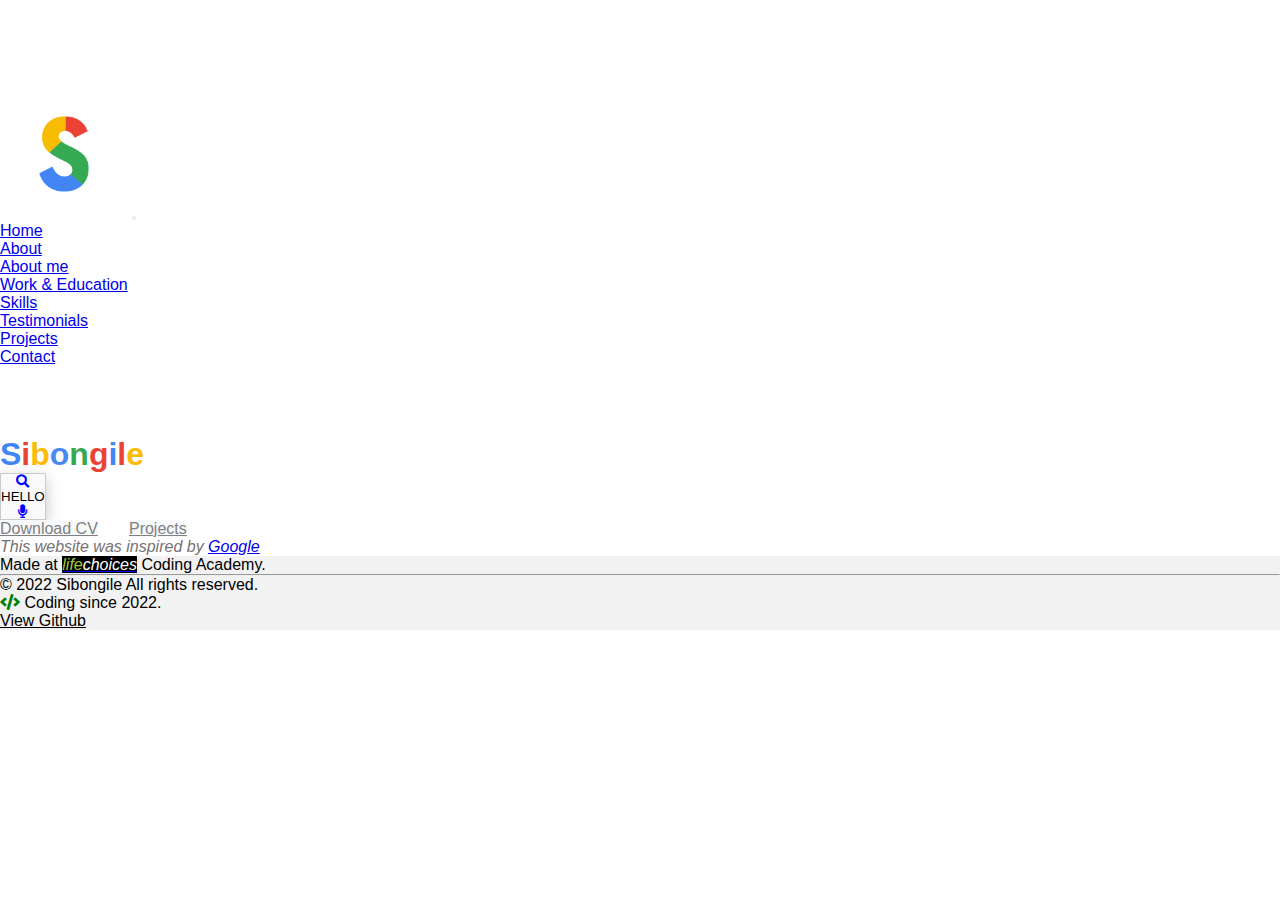
<file: index.html>
<!-- Google Search Engine inspired portfolio -->

<!DOCTYPE html>
<html lang="en">

<head>
  <meta charset="UTF-8" />
  <meta http-equiv="X-UA-Compatible" content="IE=edge" />
  <meta name="viewport" content="width=device-width, initial-scale=1.0" />
  <title>Google portfolio themed project | Home</title>

  <!-- Favicon -->
  <link rel="shortcut icon" href="./images/S_google-favicon.png" type="image/x-icon">

  <!-- Bootstrap -->

  <link href="https://cdn.jsdelivr.net/npm/bootstrap@5.1.3/dist/css/bootstrap.min.css" rel="stylesheet"
    integrity="sha384-1BmE4kWBq78iYhFldvKuhfTAU6auU8tT94WrHftjDbrCEXSU1oBoqyl2QvZ6jIW3" crossorigin="anonymous" />
  <!-- AOS -->

  <link href="https://unpkg.com/aos@2.3.1/dist/aos.css" rel="stylesheet" />

  <!-- Font Awesome -->

  <link rel="stylesheet" href="https://cdnjs.cloudflare.com/ajax/libs/font-awesome/5.15.4/css/all.min.css"
    integrity="sha512-1ycn6IcaQQ40/MKBW2W4Rhis/DbILU74C1vSrLJxCq57o941Ym01SwNsOMqvEBFlcgUa6xLiPY/NS5R+E6ztJQ=="
    crossorigin="anonymous" referrerpolicy="no-referrer" />

  <!-- CSS Style Sheet -->

  <link rel="stylesheet" href="./styles/style.css" />
</head>

<body>
  <!--data-theme="dark"-->
  <!-- Nav -->
  <nav class="navbar navbar-expand-lg navbar-light bg-transparent fixed-top">
    <div class="container-fluid">
      <a class="navbar-brand" href="#"><img src="./images/S_google.webp" alt="logo-S-google"
          class="img-fluid custom-logo"></a>
      <button class="navbar-toggler ms-auto" type="button" data-bs-toggle="collapse" data-bs-target="#navbarCollapse"
        aria-controls="navbarNav" aria-expanded="false" aria-label="Toggle navigation">
        <span class="navbar-toggler-icon"></span>
      </button>
      <div class="collapse navbar-collapse" id="navbarCollapse">
        <ul class="navbar-nav">
          <li class="nav-item">
            <a class="nav-link" aria-current="page" href="/index.html">Home</a>
          </li>
          <div class="nav-item dropdown">
            <a class="dropdown-toggle nav-link" href="/about.html" id="dropdownMenuLink" data-bs-toggle="dropdown"
              aria-expanded="false">
              About
            </a>

            <ul class="dropdown-menu list-unstyled" aria-labelledby="dropdownMenuLink">
              <li><a class="dropdown-item" href="/about.html#about-me">About me</a></li>
              <li><a class="dropdown-item" href="/about.html#work">Work & Education</a></li>
              <li><a class="dropdown-item" href="/about.html#skills">Skills</a></li>

              <li><a class="dropdown-item" href="/about.html#testimonials">Testimonials</a></li>
            </ul>
          </div>
          <li class="nav-item">
            <a class="nav-link" href="/projects.html">Projects</a>
          </li>
          <li class="nav-item">
            <a class="nav-link active" href="/contact.html">Contact</a>
          </li>
        </ul>
      </div>
    </div>
  </nav>

  <!-- <span class="stamp is-nope">Replica</span> -->

  <!-- Dark mode -->

  <!-- <div class="form-check form-switch">
        <input type="checkbox" class="form-check-input" id="darkSwitch" />
        <label class="custom-control-label" for="darkSwitch">Dark Mode</label>
      </div> -->

  <!-- Home -->
  <section class="text-dark vh-100 " id="home" style="padding-top: 70px;">
    <div class="container d-flex justify-content-center align-items-center flex-column h-50">

      <!-- Sibongile Google Style -->

      <h1 class="my-4" style=" font-weight:700">
        <span>S</span><span>i</span><span>b</span><span>o</span><span>n</span><span>g</span><span>i</span><span>l</span><span>e</span>
      </h1>

      <!-- Sibongile search-bar -->

      <button type="button"
        class="btn btn-outline-secondary rounded-pill btn-lg d-flex flex-row w-75 justify-content-between search-bar"
        disabled>
        <i class="fas fa-search my-1"></i>
        <p class="web-text typed text-center">...</p>
        <i class="fas fa-microphone my-1"></i>
      </button>

      <!-- Sibongile google buttons -->
      <div class="google-btns my-4">
        <a href="./assets/front-end-developer-1528263273.pdf" class="btn btn-outline-secondary" role="button"
          alt="A placeholder resume" style="background-color: rgb(248,249,250); color: gray; border: none;">Download
          CV</a>
        &nbsp;&nbsp;&nbsp;&nbsp;&nbsp;
        <a href="/projects.html" class="btn btn-outline-secondary" role="button"
          style="background-color: rgb(248,249,250); color: gray; border: none;">Projects</a>
      </div>
      <div>
        <p style="color: rgb(118, 114, 114);"><em>This website was inspired by <a
              href="https://www.google.com/">Google</a></em></p>
      </div>


    </div>
  </section>


  <!-- Footer -->
  <footer>
    <section class="footer fixed-bottom border-top" id="footer" style="background-color: rgb(242,242,242);">
      <div class="container py-3">
        <div class="row">
          <div class="col-md-12">
            <p>Made at
              <em><mark style="background-color: black;"><a href="https://www.lifechoices.co.za"><span
                      style="color: rgb(169, 202, 54);" class="text-decoration-none">life</span><span
                      style="color: white;">choices</span></a></mark></em> Coding Academy.
            </p>
          </div>
          <hr>
        </div>
        <div class="row d-flex justify-content-evenly vw-100">
          <div class="col-md-4">&copy; 2022 Sibongile All rights reserved.</div>
          <div class="col-md-4"><i class="fas fa-code" style="color:green;"></i> Coding since 2022.</div>
          <div class="col-md-4"><a href="https://github.com/elignobis" style="color: black;">View Github</a></div>
        </div>
      </div>
    </section>
  </footer>


  <!-- END -->

  <!-- JS for Bootstrap -->

  <script src="https://cdn.jsdelivr.net/npm/bootstrap@5.1.3/dist/js/bootstrap.bundle.min.js"
    integrity="sha384-ka7Sk0Gln4gmtz2MlQnikT1wXgYsOg+OMhuP+IlRH9sENBO0LRn5q+8nbTov4+1p"
    crossorigin="anonymous"></script>

  <!-- JS for Darkmode -->

  <script src="./js/dark-mode-switch.min.js"></script>

  <!-- JS for AOS -->

  <script src="https://unpkg.com/aos@2.3.1/dist/aos.js"></script>

  <!-- Initialize AOS -->

  <script>
    AOS.init();
  </script>

  <!-- Typing JS -->

  <script src="./js/typed.js"></script>
  <script>
    var typed = new Typed('.typed', {
      strings: ['placeholder text', 'Hello!', 'I\'m Sibongile...', 'a front-end developer in training', 'and...', 'an aspiring Full-stack Developer.'],
      typeSpeed: 70,
      backSpeed: 20,
      backDelay: 5,
      shuffle: false,
      // loop: true,
      showCursor: false,
    });
  </script>
</body>

</html>

</body>

</html>
</file>
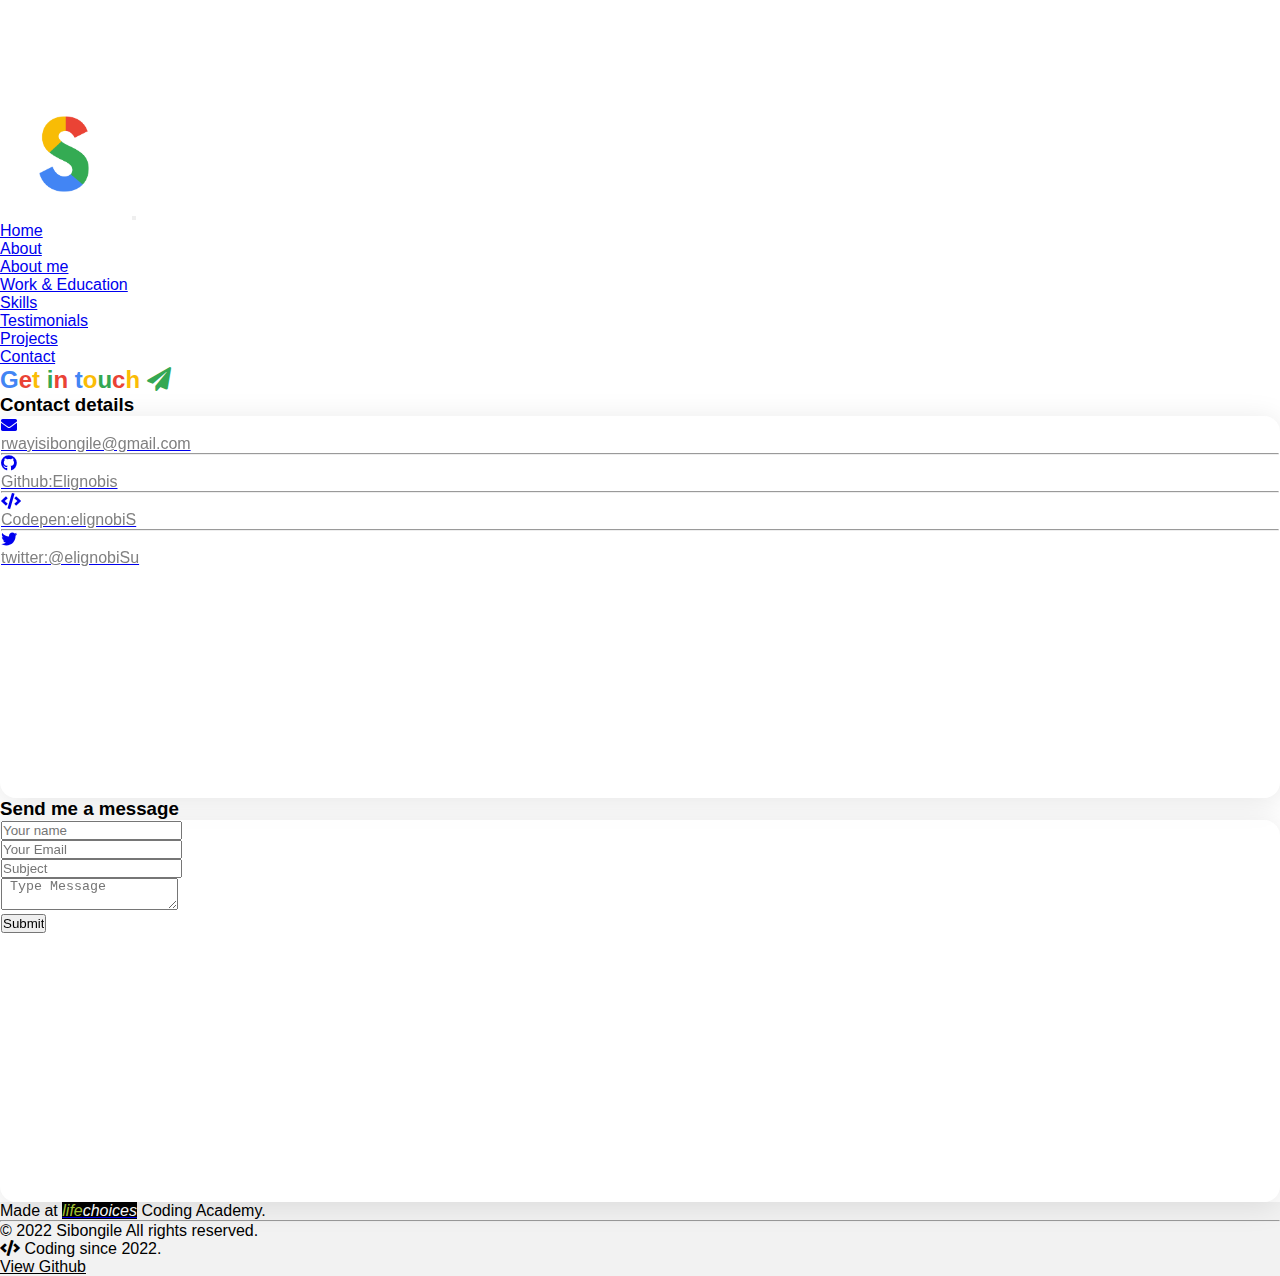
<file: contact.html>
<!DOCTYPE html>
<html lang="en">
<head>
    <meta charset="UTF-8">
    <meta http-equiv="X-UA-Compatible" content="IE=edge">
    <meta name="viewport" content="width=device-width, initial-scale=1.0">
    <title>Projects</title>

     <!-- Bootstrap -->

    <link
    href="https://cdn.jsdelivr.net/npm/bootstrap@5.1.3/dist/css/bootstrap.min.css"
    rel="stylesheet"
    integrity="sha384-1BmE4kWBq78iYhFldvKuhfTAU6auU8tT94WrHftjDbrCEXSU1oBoqyl2QvZ6jIW3"
    crossorigin="anonymous"/>

   <!-- AOS -->

   <link href="https://unpkg.com/aos@2.3.1/dist/aos.css" rel="stylesheet" />

   <!-- Font Awesome -->

   <link rel="stylesheet" href="https://cdnjs.cloudflare.com/ajax/libs/font-awesome/5.15.4/css/all.min.css" integrity="sha512-1ycn6IcaQQ40/MKBW2W4Rhis/DbILU74C1vSrLJxCq57o941Ym01SwNsOMqvEBFlcgUa6xLiPY/NS5R+E6ztJQ==" crossorigin="anonymous" referrerpolicy="no-referrer" />

   <!-- CSS flier plane Style sheet -->

   <link rel="stylesheet" href="./styles/flier.css">

   <!-- CSS style sheet -->

   <link rel="stylesheet" href="./styles/style.css" />
 </head>
</head>
<body>
    <!-- Nav -->
    <nav class="navbar navbar-expand-lg navbar-light bg-light fixed-top" style="background-color: white !important; ">
      <div class="container-fluid flex-nowrap">
        <a class="navbar-brand" href="#"><img src="./images/S_google.webp" alt="logo-S-google" class="img-fluid custom-logo"></a>
        <button class="navbar-toggler ms-auto" type="button" data-bs-toggle="collapse" data-bs-target="#navbarCollapse" aria-controls="navbarNav" aria-expanded="false" aria-label="Toggle navigation">
          <span class="navbar-toggler-icon"></span>
        </button>
        <div class="collapse navbar-collapse" id="navbarCollapse">
          <ul class="navbar-nav">
            <li class="nav-item">
              <a class="nav-link active" aria-current="page" href="/index.html">Home</a>
            </li>
            <div class="nav-item dropdown">
              <a class="dropdown-toggle nav-link" href="/about.html" id="dropdownMenuLink" data-bs-toggle="dropdown" aria-expanded="false">
                About
              </a>
            
              <ul class="dropdown-menu list-unstyled" aria-labelledby="dropdownMenuLink">
                <li><a class="dropdown-item" href="/about.html#about-me">About me</a></li>
                <li><a class="dropdown-item" href="/about.html#work">Work & Education</a></li>
                <li><a class="dropdown-item" href="/about.html#skills">Skills</a></li>
                
                <li><a class="dropdown-item" href="/about.html#testimonials">Testimonials</a></li>
              </ul>
            </div>
            <li class="nav-item">
                <a class="nav-link" href="/projects.html">Projects</a>
              </li>
            <li class="nav-item">
              <a class="nav-link" href="/contact.html">Contact</a>
            </li>
          </ul>
        </div>
      </div>
    </nav>

      <!-- Flying paper plane animation -->

      <div class="flying-paper-plane">
        <i class="fas fa-paper-plane"></i>
      </div>

      <!-- Contact -->

        <section class="text-dark vh-75" id="contact">
            <div class="container my-5">
  
              <!-- About Google Style -->
  
              <h2 class="text-center my-5">
                  <span>G</span><span>e</span><span>t</span><span>&nbsp;</span><span>i</span><span>n</span><span>&nbsp;</span><span style="color: #4285F4;">t</span><span>o</span><span style="color: rgb(52,168,83);">u</span><span>c</span><span>h</span><span>&nbsp;</span><span><i class="fas fa-paper-plane"></i></span>
              </h2>
              <div class="row gx-5 mx-4 my-5">
                  <div class="col-md-5 my-2 offset-1">
                    <div class="row">
                        <h3 class="text-center">Contact details</h3>
                        <div class="container d-flex flex-column justify-content-center text-center contact-con">
                            <ul class="list-unstyled text-decoration-none">
                                <li>
                                    <a href="https://rwayisibongile@gmail.com" target="_blank" class="text-decoration-none">
                                    <i class="fas fa-envelope"></i>
                                    <p style="color: gray;" style="color: rgb(234,67,53)!important;">rwayisibongile@gmail.com</p>
                                    </a>
                                </li><hr>
                                <li>
                                    <a href="https://github.com/elignobis" target="_blank" class="text-decoration-none">
                                    <i class="fab fa-github"></i>    
                                    <p style="color: gray;">Github:Elignobis</p>
                                     </a>
                                </li><hr>
                                <li>
                                    <a href="https://codepen.io/elignobis" target="_blank" class="text-decoration-none">
                                      <i class="fas fa-code"></i>
                                    <p style="color: gray;">Codepen:elignobiS</p>
                                    </a>
                                </li><hr>
                                <li>
                                    <a href="https://twitter.com/elignobisu" target="_blank" class="text-decoration-none">
                                        <i class="fab fa-twitter"></i>
                                        <p style="color: gray;">twitter:@elignobiSu
                                        </p>
                                    </a>
                                </li>
                            </ul>
                        </div>
                    </div>
                  </div>
                  <div class="col-md-5 my-2 offset-1">
                    <div class="row">
                        <h3 class="text-center">Send me a message</h3>
                        <form class="form form-con" action="https://formspree.io/f/myyobvqb" method="post">
                          <div class="row mt-4">
                              <div class="">
                                  <input type="text" id="name" name="name" placeholder="Your name" class="form-control" required>
                              </div>
                          </div>
                          <div class="row">
                              <div class="my-3">
                                  <input type="email" id="email" name="email" placeholder="Your Email" class="form-control" required>
                              </div>
                          </div>
                          <div class="row">
                              <div class="my-3"> 
                                  <input type="text" id="subject" name="subject" placeholder="Subject" class="form-control" required>
                              </div>
                          </div>
                          <div class="row">
                          </div>
                          <div class="row">
                              <div class="my-3">
                                  <textarea name="message" id="message" class="h-100 w-100" placeholder=" Type Message"></textarea>
                              </div>
                          </div>
                          <div class="row">
                              <div class="my-3">
                                  <input type="submit" class="btn btn-success w-100 ">
                              </div>
                          </div>
                      </form>
                    </div>
                  </div>
              </div>
              
            </div>
        </section>
      
   

    <!-- Footer -->

    <footer class="footer sticky-bottom border-top" id="footer" style="background-color: rgb(242,242,242);">
      <section >
        <div class="container py-3">
          <div class="row">
            <div class="col-md-12">
              <p>Made at 
                <em><mark style="background-color: black;"><a href="https://www.lifechoices.co.za"><span style="color: rgb(169, 202, 54);" class="text-decoration-none">life</span><span style="color: white;">choices</span></a></mark></em> Coding Academy.
              </p>
            </div>
            <hr>
          </div>
          <div class="row d-flex justify-content-evenly vw-100">
            <div class="col-md-4">&copy; 2022 Sibongile All rights reserved.</div>
            <div class="col-md-4"><i class="fas fa-code"></i> Coding since 2022.</div>
            <div class="col-md-4"><a href="https://github.com/elignobis" style="color: black;">View Github</a></div>
          </div>
        </div>
      </section>
    </footer>
      <!-- END -->
    
</body>
</html>
</file>
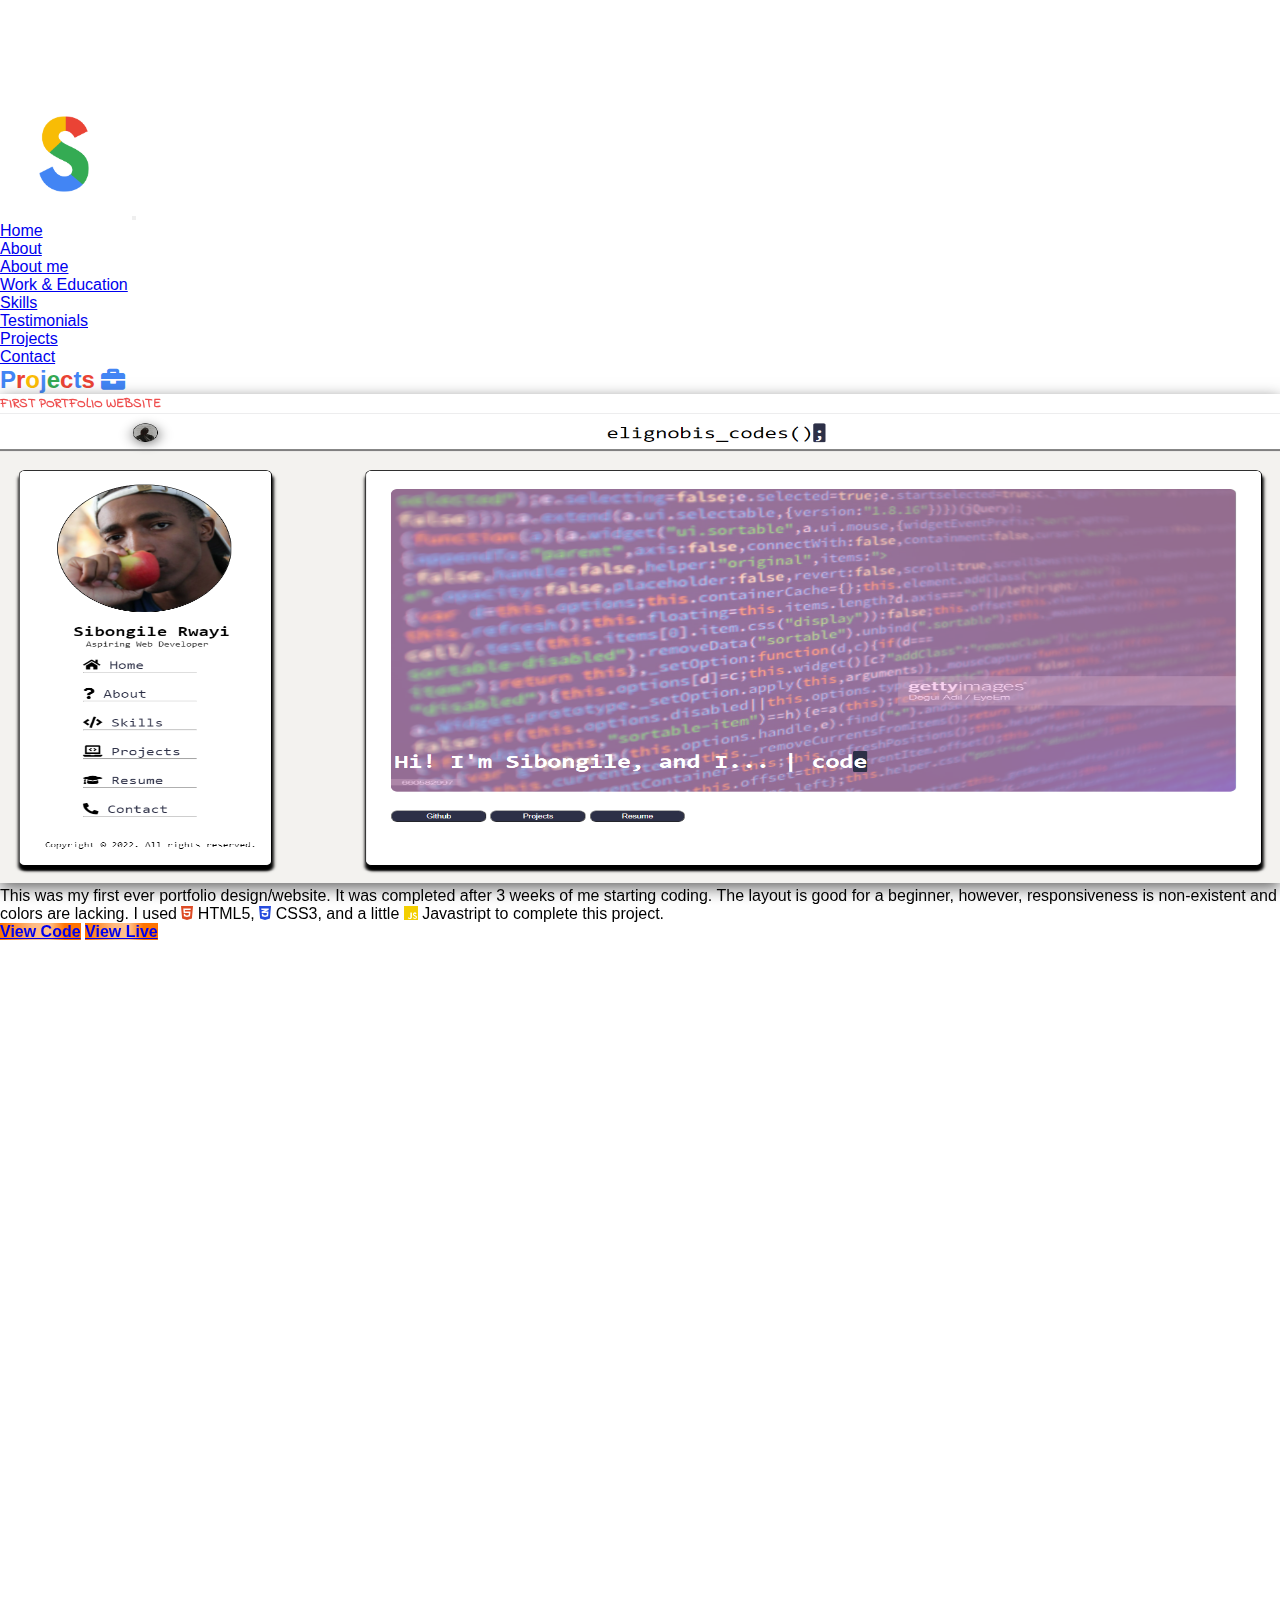
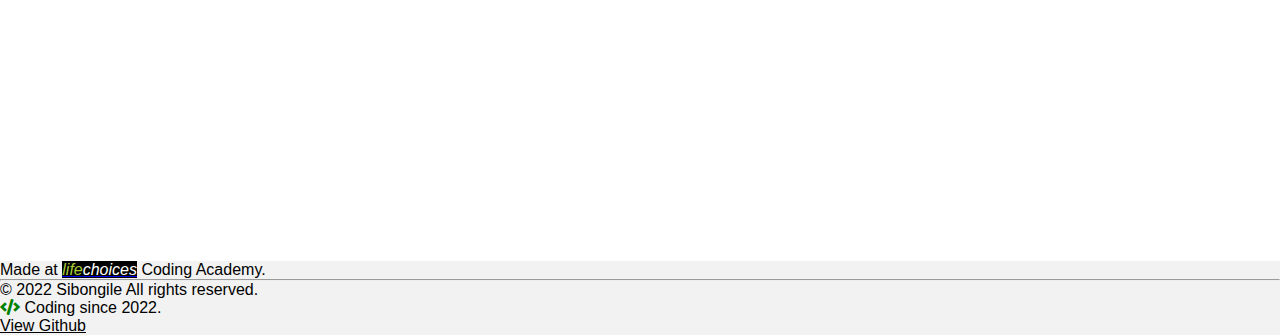
<file: projects.html>
<!DOCTYPE html>
<html lang="en">
<head>
    <meta charset="UTF-8">
    <meta http-equiv="X-UA-Compatible" content="IE=edge">
    <meta name="viewport" content="width=device-width, initial-scale=1.0">
    <title>Projects</title>

     <!-- Bootstrap -->

    <link
    href="https://cdn.jsdelivr.net/npm/bootstrap@5.1.3/dist/css/bootstrap.min.css"
    rel="stylesheet"
    integrity="sha384-1BmE4kWBq78iYhFldvKuhfTAU6auU8tT94WrHftjDbrCEXSU1oBoqyl2QvZ6jIW3"
    crossorigin="anonymous"/>

   <!-- AOS -->

   <link href="https://unpkg.com/aos@2.3.1/dist/aos.css" rel="stylesheet" />

   <!-- Font Awesome -->

   <link rel="stylesheet" href="https://cdnjs.cloudflare.com/ajax/libs/font-awesome/5.15.4/css/all.min.css" integrity="sha512-1ycn6IcaQQ40/MKBW2W4Rhis/DbILU74C1vSrLJxCq57o941Ym01SwNsOMqvEBFlcgUa6xLiPY/NS5R+E6ztJQ==" crossorigin="anonymous" referrerpolicy="no-referrer" />

   <!-- CSS Style Sheet -->

   <link rel="stylesheet" href="./styles/projects.css">

   <link rel="stylesheet" href="./styles/style.css" />
 </head>
</head>
<body>
    <!-- Nav -->
    <nav class="navbar navbar-expand-lg navbar-light bg-light fixed-top" style="background-color: white !important; ">
      <div class="container-fluid">
        <a class="navbar-brand" href="#"><img src="./images/S_google.webp" alt="logo-S-google" class="img-fluid custom-logo"></a>
        <button class="navbar-toggler ms-auto" type="button" data-bs-toggle="collapse" data-bs-target="#navbarCollapse" aria-controls="navbarNav" aria-expanded="false" aria-label="Toggle navigation">
          <span class="navbar-toggler-icon"></span>
        </button>
        <div class="collapse navbar-collapse" id="navbarCollapse">
          <ul class="navbar-nav">
            <li class="nav-item">
              <a class="nav-link" aria-current="page" href="/index.html">Home</a>
            </li>
            <div class="nav-item dropdown">
              <a class="dropdown-toggle nav-link" href="/about.html" id="dropdownMenuLink" data-bs-toggle="dropdown" aria-expanded="false">
                About
              </a>
            
              <ul class="dropdown-menu list-unstyled" aria-labelledby="dropdownMenuLink">
                <li><a class="dropdown-item" href="/about.html#about-me">About me</a></li>
                <li><a class="dropdown-item" href="/about.html#work">Work & Education</a></li>
                <li><a class="dropdown-item" href="/about.html#skills">Skills</a></li>
                
                <li><a class="dropdown-item" href="/about.html#testimonials">Testimonials</a></li>
              </ul>
            </div>
            <li class="nav-item">
                <a class="nav-link active" href="/projects.html">Projects</a>
              </li>
            <li class="nav-item">
              <a class="nav-link" href="/contact.html">Contact</a>
            </li>
          </ul>
        </div>
      </div>
    </nav>

      <main class="">
        <!-- Projects -->

      <section class="text-dark" id="projects">

            <!-- Projects Google Style -->

                <h2 class="text-center my-5">
                    <span>P</span><span>r</span><span>o</span><span>j</span><span>e</span><span>c</span><span>t</span><span>s</span><span>&nbsp;</span><span><i class="fas fa-briefcase"></i></span>  <span>&nbsp;</span> 
                </h2>
                <div class="row gx-5 mx-4 my-5 d-flex justify-content-center">
                  <div class="col-md-3 my-2"  >
                    <div class="row" data-aos="fade-right"
                    data-aos-easing="ease-in-back" data-aos-duration="1500" style="box-shadow: 0 5px 15px 0px rgba(0,0,0,0.6);">
                      <h5 class="card-title text-center py-3" style="text-transform: uppercase;">First portfolio website</h5>
                      <div class="container d-flex flex-column justify-content-center text-center" style="height: 470px;">
                        <img src="./images/firstWebsite.png" alt="" style="height: 100%; width: 100%;" class="cover-projects">
                            <p class="card-text mt-3">This was my first ever portfolio design/website. It was completed after 3 weeks of me starting coding. The layout is good for a beginner, however, responsiveness is non-existent and colors are lacking. I used <i class="fab fa-html5" style="color: rgb(221,75,37);"></i> HTML5, <i class="fab fa-css3-alt" style="color: rgb(37,75,221);"></i> CSS3, and a little <i class="fab fa-js" style="color: rgb(243,207,1);"></i> Javastript to complete this project.
                            </p>
                            <div class="c-btns py-1">
                              <a href="https://github.com/Elignobis/personalPortfolio" class="btn submit-con" style="font-weight: bold;" target="_blank">View Code</a>
                              <a href="https://sibongileportfolio.netlify.app" class="btn submit-con" style="font-weight: bold;" target="_blank">View Live</a>
                            </div> 
                      </div>
                    </div>
                  </div>
                  <div class="col-md-3 my-2">
                    <div class="row" style="box-shadow: 0 5px 15px 0px rgba(0,0,0,0.6);" data-aos="flip-up"
                    data-aos-easing="ease-in-back" data-aos-duration="1500">
                      <h5 class="card-title text-center py-3" style="text-transform: uppercase;">iPhone calculator design</h5>
                      <div class="container d-flex flex-column justify-content-center text-center" style="height: 470px">
                        <img src="./images/iphoneDesignCalculator.png" alt="" style="height: 100%; width: 100%;" class="cover-projects">
                        <p class="card-text mt-3">This is my calculator design. This calculator does basic calculations which are possible through <i class="fab fa-js" style="color: rgb(243,207,1);"></i> Javastript
                        </p>
                            <div class="c-btns py-1">
                              <a href="https://github.com/Elignobis/iphoneCalculatorDesign" class="btn submit-con" style="font-weight: bold;" target="_blank">View Code</a>
                              <a href="https://iphonecalculatordesign.netlify.app" class="btn submit-con" style="font-weight: bold;" target="_blank">View Live</a>
                            </div> 
                      </div>
                    </div>
                  </div>
                  <div class="col-md-3 my-2">
                    <div class="row" style="box-shadow: 0 5px 15px 0px rgba(0,0,0,0.6);" data-aos="fade-left"
                    data-aos-easing="ease-in-back" data-aos-duration="1000">
                      <h5 class="card-title text-center py-3" style="text-transform: uppercase;">Contact Form</h5> 
                      <div class="container d-flex flex-column justify-content-center text-center" style="height: 470px">
                      <img src="./images/contact-form.png" alt="" style="height: 100%; width: 100%;" class="cover-projects">
                        <p class="card-text mt-3">This is a <i class="fab fa-html5" style="color: rgb(221,75,37);"></i> HTML5 and <i class="fab fa-bootstrap" style="color: rgb(133,18,246);"></i> Bootstrap contact form task that I completed at <em><mark style="background-color: black;"><a href="https://www.lifechoices.co.za"><span style="color: rgb(169, 202, 54);" class="text-decoration-none">life</span><span style="color: white;">choices</span></a></mark></em>. 
                        </p>
                        <div class="c-btns py-1">
                          <a href="https://github.com/Elignobis/cardExercise" class="btn submit-con" style="font-weight: bold;" target="_blank">View Code</a>
                          <a href="https://cardexecrsize.netlify.app" class="btn submit-con" style="font-weight: bold;" target="_blank">View Live</a>
                        </div>
                      </div>
                    </div>
                  </div>
                </div>
            <!-- <div class="container my-5">
                  
                  <div class="row">
                    
                    <div class="col-md-4 my-2">
                      <div class="container ">
                        <div class="card rounded py-1" style="box-shadow: 0 5px 15px 0px rgba(0,0,0,0.6);" data-aos="fade-left"
                        data-aos-easing="ease-in-back" data-aos-duration="1500">
                          <div class="card-body">
                            <h5 class="card-title text-center">First portfolio website</h5>
                            <img src="./images/firstWebsite.png" alt="" style="height: 100%; width: 100%;">
                            <p class="card-text mt-3">This was my first ever portfolio design/website. It was completed after 3 weeks of me starting coding. The layout is good for a beginner, however, responsiveness is non-existent and colors are lacking. I used <i class="fab fa-html5" style="color: rgb(221,75,37);"></i> HTML5, <i class="fab fa-css3-alt" style="color: rgb(37,75,221);"></i> CSS3, and a little <i class="fab fa-js" style="color: rgb(243,207,1);"></i> Javastript to complete this project.</p>
                            <div class="c-btns m-">
                              <a href="#" class="btn btn-primary">View Code</a>
                              <a href="#" class="btn btn-primary">View Live</a>
                            </div>
                          </div>
                        </div>
                      </div>
                      
                    </div>
                    
                    <div class="col-md-4 my-2">
                      <div class="container" >
                        <div class="card" data-aos="flip-up"
                        data-aos-easing="ease-in-back" data-aos-duration="1500" style="box-shadow: 0 5px 15px 0px rgba(0,0,0,0.6);">
                          <div class="card-body">
                            <h5 class="card-title text-center">iPhone calculator design</h5>
                            <img src="./images/iphoneDesignCalculator.png" alt="" style="height: 100%; width: 100%;">
                            <p class="card-text mt-3">This is my calculator design. This calculator does basic calculations which are possible through <i class="fab fa-js" style="color: rgb(243,207,1);"></i> Javastript
                            </p>
                            <a href="#" class="btn btn-primary">View Code</a>
                            <a href="#" class="btn btn-primary">View Live</a>
                          </div>
                        </div>
                      </div>
                    </div>
                   
                    <div class="col-md-4 my-2">
                      <div class="container">
                        <div class="card" data-aos="fade-right" 
                        data-aos-easing="ease-in-back" data-aos-duration="1500" style="box-shadow: 0 5px 15px 0px rgba(0,0,0,0.6);">
                          <div class="card-body">
                            <h5 class="card-title text-center">Rainbow</h5>
                            <img src="./images/Rainbow.png" alt="" style="height: 100%; width: 100%;">
                              <p class="card-text mt-3">This is a <i class="fab fa-html5" style="color: rgb(221,75,37);"></i> HTML5 and <i class="fab fa-css3-alt" style="color: rgb(37,75,221);"></i> CSS3 rainbow website that we completed as a class activity</p>
                              <a href="#" class="btn btn-primary">View Code</a>
                              <a href="#" class="btn btn-primary">View Live</a>
                          </div>
                        </div>
                      </div>
                    </div>
            </div> -->
        </section>
      </main>

       


      <!-- Footer -->
      <footer>
        <section class="footer sticky-bottom border-top" id="footer" style="background-color: rgb(242,242,242);">
          <div class="container py-3">
            <div class="row">
              <div class="col-md-12">
                <p>Made at 
                  <em><mark style="background-color: black;"><a href="https://www.lifechoices.co.za"><span style="color: rgb(169, 202, 54);" class="text-decoration-none">life</span><span style="color: white;">choices</span></a></mark></em> Coding Academy.
                </p>
              </div>
              <hr>
            </div>
            <div class="row d-flex justify-content-evenly vw-100">
              <div class="col-md-4">&copy; 2022 Sibongile All rights reserved.</div>
              <div class="col-md-4"><i class="fas fa-code" style="color:green;"></i> Coding since 2022.</div>
              <div class="col-md-4"><a href="https://github.com/elignobis" style="color: black;">View Github</a></div>
            </div>
          </div>
        </section>
      </footer>

    <!-- END -->

     <!-- JS for Bootstrap -->
    <script src="./js/script.js"></script>

    <script
      src="https://cdn.jsdelivr.net/npm/bootstrap@5.1.3/dist/js/bootstrap.bundle.min.js"
      integrity="sha384-ka7Sk0Gln4gmtz2MlQnikT1wXgYsOg+OMhuP+IlRH9sENBO0LRn5q+8nbTov4+1p"
      crossorigin="anonymous"
    ></script>

    <!-- JS for AOS -->

    <script src="https://unpkg.com/aos@2.3.1/dist/aos.js"></script>

    <!-- Initialize AOS -->

    <script>
      AOS.init();
    </script>    
    
</body>
</html>
</file>
<file: styles/style.css>
@import url('https://fonts.googleapis.com/css2?family=Indie+Flower&family=Poppins:wght@100;300;400;500;700;900&family=Roboto+Mono:wght@300;400;500;600;700&family=Roboto:wght@300;400;500;700&display=swap');

@import url('https://fonts.googleapis.com/css2?family=Indie+Flower&family=Roboto+Mono:wght@300;400;500;600;700&family=Roboto:wght@300;400;500;700&display=swap');

/* Microsoft icon cdn */

@font-face {
    font-family: "SPO365Icons";
    src: url("//cdn.sharepointonline.com/14025/_layouts/15/fonts/Office365Icons.eot");
    src: url("//cdn.sharepointonline.com/14025/_layouts/15/fonts/Office365Icons.eot?#iefix") format("embedded-opentype"), 
         url("//cdn.sharepointonline.com/14025/_layouts/15/fonts/Office365Icons.woff") format("woff"), 
         url("//cdn.sharepointonline.com/14025/_layouts/15/fonts/Office365Icons.ttf") format("truetype"), 
         url("//cdn.sharepointonline.com/14025/_layouts/15/fonts/Office365Icons.svg#web") format("svg");
    font-style: normal;
    font-weight: normal;
}

* {
    margin: 0;
    padding: 0;
}

/* Blurry loading page */


body {
  
  /* display: flex;
  align-items: center;
  justify-content: center; */
  /* height: 100vh; */
  overflow: hidden;
  /* margin: 0; */
}

.bg {
  position: absolute;
  top: -30px;
  left: -30px;
  width: calc(100vw + 60px);
  height: calc(100vh + 60px);
  z-index: -1;
  filter: blur(0px);
}

.loading-text {
  font-size: 50px;
  color: rgb(255, 0, 0);
}

/* Luyanda header */

.header {
	top: 0;
	width: 100%;
	z-index: 10;
	display: flex;
	padding: 1% 10%;
	position: fixed;
	align-items: center;
	justify-content: space-between;
	background: white;
}

.header .logo {
	height: 50px;
}

/* MENU BUTTON */
.header .menu-btn-container {
	z-index: 2;
	width: 50px;
	height: 50px;
	display: flex;
	cursor: pointer;
	align-items: center;
	justify-content: flex-end;
}

.header .menu-btn-container .menu-btn {
	width: 30px;
	height: 3px;
	position: relative;
	background: rgb(251,188,5);
	transition: all 1s ease-in-out;
}

.header .menu-btn-container .menu-btn::before {
	right: 0;
	top: -10px;
	width: 50px;
	height: 3px;
	content: '';
	position: absolute;
	background: rgb(234,67,53);
	transition: all 1s ease-in-out;
}

.header .menu-btn-container .menu-btn::after {
	right: 0;
	width: 40px;
	height: 3px;
	content: '';
	bottom: -10px;
	position: absolute;
	background: rgb(72,137,244);
	transition: all 1s ease-in-out;
}

.header .menu-btn-container:hover .menu-btn {
	width: 50px;
}

.header .menu-btn-container:hover .menu-btn::after {
	width: 50px;
}

/* NAV BUTTON CONTAINER ACTIVE */
.header .menu-btn-container.active .menu-btn {
	background: rgb(52,168,83);
	background: transparent;
}

.header .menu-btn-container.active .menu-btn::before {
	top: 0;
	bottom: 0;
	background: rgb(52,168,83);
	transform: rotate(45deg);
}

.header .menu-btn-container.active .menu-btn::after {
	top: 0;
	bottom: 0;
	width: 50px;
	background: rgb(251,188,5);
	transform: rotate(315deg);
}

/* NAV CONTAINER */
.header .nav-container {
	top: 0;
	width: 50%;
	right: -150%;
	display: grid;
	position: fixed;
	cursor: pointer;
	min-width: 400px;
	min-height: 100vh;
	background: rgba(255, 255, 255, 0.938);
	place-content: center;
	transition: all .5s ease-in-out;
}

.header .nav-container.active {
	right: 0;
}

.header .nav-container .nav-list {
	list-style: none;
}

.header .nav-container .nav-list .nav-item {
	margin-bottom: 50px;
}

.header .nav-container .nav-list .nav-item a {
	padding: 15px;
	font-size: 2vw;
	font-weight: 300;
	position: relative;
	letter-spacing: 5px;
	text-decoration: none;
	text-transform: uppercase;
	color: rgb(72,137,244);
	transition: color .5s ease-in-out;
  	text-shadow: -1px -1px 0 #ecf0f1, 1px -1px 0 #ecf0f1, -1px 1px 0 #ecf0f1, 1px 1px 0 #ecf0f1;
}

.header .nav-container .nav-list .nav-item a::before {
	bottom: 0;
	left: -20px;
	content: '';
	width: 40px;
	height: 10%;
	position: absolute;
	background: #ecf0f1;
	transition: width .5s ease-in-out;
}

.header .nav-container .nav-list .nav-item:hover a {
	color: #ecf0f1;
}

.header .nav-container .nav-list .nav-item a:hover::before {
	width: 110%;
}
/* Luyanda header end */
















.custom-logo {
    width: 10% !important;
}


html, body {
    overflow: hidden;
}




/* Media Queries */

@media only screen and (max-width: 425px){
	/*Small smartphones [325px -> 425px]*/
    .web-text {
        margin: 0;
        padding: 0;
        box-sizing: none;
        font-size: .55em;
    }
    .fa-microphone {
        font-size: .75em;
    
    }

    .fa-search {
        font-size: .75em;
    }

    .custom-logo {
        width: 15% !important;
    }
    
}

@media only screen and (max-width:750px){
    .side-menu{
        visibility: hidden;
    }
}




@media only screen and (max-width: 800px){
    /*Tablets [601px -> 1200px]*/
    .web-text {
        font-size: .75em;
    }
}

@media only screen and (max-width: 600px){
	/*Big smartphones [426px -> 600px]*/
    .web-text {
        font-size: .55em;
    }
}

@media only screen and (max-width: 300px){
    .web-text {
        padding: 0;
        box-sizing: none;
        font-size: .29em;
    }

    .fa-microphone {
        font-size: .35em;
        
    }

    .fa-search {
        font-size: .35em;
    }
}

/* Styling Sibongile with Google colors */

h1 span:nth-child(1){
    color: #4285F4;
}
h1 span:nth-child(2){
    color: #EA4335;
    
}
h1 span:nth-child(3){
    color: rgb(251,188,5);
}
h1 span:nth-child(4){
    color: rgb(72,137,244);
}
h1 span:nth-child(5){
    color: rgb(52,168,83);
}
h1 span:nth-child(6){
    color: rgb(234,67,53);
}
h1 span:nth-child(7){
    color: #4285F4;
}
h1 span:nth-child(8){
    color: #EA4335;
}
h1 span:nth-child(9){
    color: rgb(251,188,5);
}

/* PROJECTS NAME ANIMATE */


/* h1 span {
    -webkit-animation: animate 3s linear 1;
            animation: animate 3s linear 1;
  }
  
  h1 span:nth-child(1) {
    -webkit-animation-delay: 0s;
            animation-delay: 0s;
  }
  
  h1 span:nth-child(2) {
    -webkit-animation-delay: 0.5s;
            animation-delay: 0.5s;
  }
  
  h1 span:nth-child(3) {
    -webkit-animation-delay: 0.75s;
            animation-delay: 0.75s;
  }
  
  h1 span:nth-child(4) {
    -webkit-animation-delay: 1s;
            animation-delay: 1s;
  }
  
  h1 span:nth-child(5) {
    -webkit-animation-delay: 1.25s;
            animation-delay: 1.25s;
  }
  
  h1 span:nth-child(6) {
    -webkit-animation-delay: 1.5s;
            animation-delay: 1.5s;
  }
  
  h1 span:nth-child(7) {
    -webkit-animation-delay: 1.75s;
            animation-delay: 1.75s;
  }
  
  h1 span:nth-child(8) {
    -webkit-animation-delay: 2s;
            animation-delay: 2s;
  }
  
  h1 span:nth-child(9) {
    -webkit-animation-delay: 2.25s;
            animation-delay: 2.25s;
  }
  
  h1 span:nth-child(10) {
    -webkit-animation-delay: 2.5s;
            animation-delay: 2.5s;
  }
  
  h1 span:nth-child(11) {
    -webkit-animation-delay: 2.75s;
            animation-delay: 2.75s;
  }
  
  @-webkit-keyframes animate {
    0%, 100% {
      color: #fff;
      -webkit-filter: blur(2px);
              filter: blur(2px);
      text-shadow: 0 0 10px #003bff,
   0 0 20px #003bff,
   0 0 40px #003bff,
   0 0 800px #003bff,
   0 0 120px #003bff,
   0 0 200px #003bff,
   0 0 300px #003bff,
   0 0 400px #003bff;
    }
    5%, 95% {
      color: #242222;
      -webkit-filter: blur(0px);
              filter: blur(0px);
      text-shadow: none;
    }
  } */

/* h2 title with google colors */

h2 span:nth-child(1){
    color: #4285F4;
}
h2 span:nth-child(2){
    color: #EA4335;
    
}
h2 span:nth-child(3){
    color: rgb(251,188,5);
}
h2 span:nth-child(4){
    color: rgb(72,137,244);
}
h2 span:nth-child(5){
    color: rgb(52,168,83);
}
h2 span:nth-child(6){
    color: rgb(234,67,53);
}
h2 span:nth-child(7){
    color: #4285F4;
}
h2 span:nth-child(8){
    color: #EA4335;
}
h2 span:nth-child(9){
    color: rgb(251,188,5);
}

h2 span:nth-child(10){
    color: #4285F4;
}
h2 span:nth-child(11){
    color: #EA4335;
    
}
h2 span:nth-child(12){
    color: rgb(251,188,5);
}
h2 span:nth-child(13){
    color: rgb(72,137,244);
}
h2 span:nth-child(14){
    color: rgb(52,168,83);
}
h2 span:nth-child(15){
    color: rgb(234,67,53);
}
h2 span:nth-child(16){
    color: #4285F4;
}

.web-text {
    margin: 0;
    padding: 0;
    box-sizing: none;
    color: black;
    text-transform: uppercase;
}

/* Carousel */

.myimage {
    width: 35%;
    aspect-ratio: 1;
    -o-object-fit: cover;
       object-fit: cover;
     -o-object-position: 20px 0px 0px 0px;
       object-position: 20px 0px 0px 0px; 
    border-radius: 50%;
  }

  .nav-circle {
    width: 15px !important;
    aspect-ratio: 1 !important;
    height: auto !important;
    border-radius: 50% !important;
  }

  

.nav-circle:nth-child(1){
    background-color: #4285F4;
}
.nav-circle:nth-child(2){
    background-color: rgb(234,67,53);
}
.nav-circle:nth-child(3){
    background-color: rgb(251,188,5);
}


/* Other components */

.fa-microphone, .fa-search {
    color: blue;

}

.search-bar {
    box-shadow: 0 5px 15px 0px rgba(0, 0, 0, 0.232); 
    cursor: pointer;
    border: 0.6px solid rgba(128, 128, 128, 0.389);
}

.about_scroll {
    z-index: 300;
}

.zcontainer {
    z-index: 400;
}

.logo {
    cursor: pointer;
}
.logo:hover {
    transform: rotate(0.5turn) scale(.8);;
}



#skills {
    min-height: 100vh;
}

.home-btn:hover {
    box-shadow: 0 5px 15px 0px rgba(0, 0, 0, 0.232);
}

/* Projects */

/* About style */


#about-me {
    scroll-margin: 110px;
}

#testimonials {
    scroll-margin: 15px;
}

#work {
    scroll-margin: 20px;
}

#skills {
    scroll-margin: 50px;
}

#contact {
    scroll-margin: 110px;
}

#nav-circle-center {
    margin: 0px 20px 0px 20px;
}

body {
    font-family: 'Poppins';
    overflow-x: hidden;
    font-family: sans-serif;
    padding-top: 90px;
}

.skill-icon {
    width: 100px;
    height: 100px;
    box-sizing: border-box;
	border: 5px white solid;
	border-radius: 50%;
	overflow: hidden;
	box-shadow: 0 5px 15px 0px rgba(0,0,0,0.6);
	transform: translatey(0px);
	animation: float 6s ease-in-out infinite;
}

.fas1, .fab1 {
    font-size: 3rem;
}

.skills-con {
    height:380px;
    background: rgba(255, 255, 255, 0.2);
    border-radius: 16px;
    box-shadow: 0 5px 15px 0px rgba(0,0,0,0.6);
    backdrop-filter: blur(5px);
    -webkit-backdrop-filter: blur(5px);
    border: 1px solid rgba(255, 255, 255, 0.3);
}



.contact-con {
    height:380px;
    background: rgba(255, 255, 255, 0.2);
    border-radius: 16px;
    box-shadow: 0 4px 30px rgba(0, 0, 0, 0.1);
    backdrop-filter: blur(5px);
    -webkit-backdrop-filter: blur(5px);
    border: 1px solid rgba(255, 255, 255, 0.3);
}

.form-con {
    height:380px;
    background: rgba(255, 255, 255, 0.2);
    border-radius: 16px;
    box-shadow: 0 4px 30px rgba(0, 0, 0, 0.1);
    backdrop-filter: blur(5px);
    -webkit-backdrop-filter: blur(5px);
    border: 1px solid rgba(255, 255, 255, 0.3);
    
}

.submit-con {
    background: linear-gradient(to right, rgb(255, 115, 0) 0%, rgba(255, 115, 0, 0.748) 20%, rgba(255, 115, 0, 0.496) 40%, rgba(255, 115, 0, 0.423) 60%, rgb(255, 115, 0) 80%, rgb(255, 115, 0) 100%) !important; 
}

.con-hover:hover {
    transform: scale(1.039);
    border: 1px solid rgb(72,137,244);
    transition: all 0.5s linear;
    cursor: pointer;
}


/* Floating animation */


.avatar {
	width: 150px;
	height: 150px;
	box-sizing: border-box;
	border: 5px white solid;
	border-radius: 50%;
	overflow: hidden;
	box-shadow: 0 5px 15px 0px rgba(0,0,0,0.6);
	transform: translatey(0px);
	animation: float 6s ease-in-out infinite;
}

.floating-img { 
    width: 100%; 
    height: auto; 
}


/* Darkmode */

/* [data-theme="dark"] {
    background-color: #111 !important;
    color: black;
}

@media (prefers-color-scheme: dark) {
    body {
        color: rgb(255, 0, 0) !important;
    }
} */


.navbarCollapse {
    display: flex;
    justify-content: center;
}


.side-menu {
    position: fixed;
    top: 300px;
    left: 0px;
}



.active1, .side-nav-link:hover {
    border: 1px solid #aaa7a7;
    box-shadow: 0 5px 15px 0px rgba(0,0,0,0.6);
    border-radius: 50%;
    width: 50px;
    color: black !important;
}

.cover-about-me-img {
    object-fit: cover;
}


#side-menu{
    width: 50px;
}

/* Stamp */

/* .stamp {
    transform: rotate(12deg);
      color: #555;
      font-size: 3rem;
      font-weight: 700;
      border: 0.25rem solid #555;
      display: inline-block;
      padding: 0.25rem 1rem;
      text-transform: uppercase;
      border-radius: 1rem;
      font-family: 'Courier';
      -webkit-mask-image: url('https://s3-us-west-2.amazonaws.com/s.cdpn.io/8399/grunge.png');
        -webkit-mask-size: 944px 604px;
    mix-blend-mode: multiply;
  }
.is-nope {
    color: rgba(107, 99, 100, 0.305);
    border: 0.5rem double rgba(127, 120, 121, 0.392);
    transform: rotate(-9deg);
      -webkit-mask-position: 2rem 3rem;
    font-size: 2rem;
    position: absolute;
    top: 190px;
    left: 15px;  
  } */


  .glow:hover {
    box-shadow: 10px 5px 5px black;
  }
</file>
<file: styles/flier.css>
.flying-paper-plane {
	pointer-events: none;
    color: red;
    font-size: 2rem;
}

.flying-paper-plane > * {
/* Adjust animation duration to change the element’s speed */
        animation: fly 20s linear 1;
        pointer-events: none !important;
	top: 0;
	left: 0;
	transform: translateX(-120%) translateY(-120%) rotateZ(0);
	position: fixed;
	animation-delay: 0.1s;
	z-index: 999999;
}

 /* Keyframe values control where the element will begin
    and end its trajectory across the screen. Each rule
    represents a path the element follows across the screen. */


@keyframes fly {

	0% {
                display: block;
		transform: translateX(-200%) translateY(100vh) rotateZ(0deg)
	}

	/* 15% {
		transform: translateX(100vw) translateY(-100%) rotateZ(180deg)
	} */

	15.001%, 18% {
		transform: translateX(100vw) translateY(-30%) rotateZ(0deg)
	}

	40% {
		transform: translateX(-200%) translateY(3vh) rotateZ(-180deg)
	}

	/* 40.001%, 43% {
		transform: translateX(-200%) translateY(-100%) rotateZ(-180deg)
	} */

	/* 65% {
		transform: translateX(100vw) translateY(50vh) rotateZ(0deg)
	} */

	/* 65.001%, 68% {
		transform: translateX(20vw) translateY(-200%) rotateZ(180deg)
	} */

	/* 95% {
		transform: translateX(10vw) translateY(100vh) rotateZ(0deg)
	} */
}


/* Changing color style */

@keyframes flying-paper-plane {
    0% { background-color: #4285F4; }
    8.333% { background-color: #EA4335; }
    16.667% { background-color: rgb(251,188,5); }
    25.000% { background-color: rgb(72,137,244); }
    33.333% { background-color: rgb(52,168,83); }
    41.667% { background-color: rgb(234,67,53); }
    58.333% { background-color: #4285F4; }
    100.00% { background-color: #EA4335; }
    75.000% { background-color: rgb(251,188,5); }
   }
   .flying-paper-plane {
    animation: flying-paper-plane 3s infinite;
   }
</file>
<file: styles/projects.css>
@import url('https://fonts.googleapis.com/css2?family=Indie+Flower&family=Roboto+Mono:wght@300;400;500;600;700&family=Roboto:wght@300;400;500;700&display=swap');


h5 {
  font-family: Indie Flower;
  color: rgba(235, 43, 43, 0.841);
}

ol, ul {
  list-style: none;
}


caption, th, td {
  text-align: left;
  font-weight: normal;
  vertical-align: middle;
}

* {
  -moz-box-sizing: border-box;
  -webkit-box-sizing: border-box;
  box-sizing: border-box;
}

body {
  background-color: #ffffff;
  font-family: 'Lato', sans-serif;
  font-weight: 300;
}

a {
  transition: all .2s linear;
}





/* PROJECTS NAME ANIMATE */


h2 span {
    -webkit-animation: animate 3s linear 1;
            animation: animate 3s linear 1;
  }
  
  h2 span:nth-child(1) {
    -webkit-animation-delay: 0s;
            animation-delay: 0s;
  }
  
  h2 span:nth-child(2) {
    -webkit-animation-delay: 0.5s;
            animation-delay: 0.5s;
  }
  
  h2 span:nth-child(3) {
    -webkit-animation-delay: 0.75s;
            animation-delay: 0.75s;
  }
  
  h2 span:nth-child(4) {
    -webkit-animation-delay: 1s;
            animation-delay: 1s;
  }
  
  h2 span:nth-child(5) {
    -webkit-animation-delay: 1.25s;
            animation-delay: 1.25s;
  }
  
  h2 span:nth-child(6) {
    -webkit-animation-delay: 1.5s;
            animation-delay: 1.5s;
  }
  
  h2 span:nth-child(7) {
    -webkit-animation-delay: 1.75s;
            animation-delay: 1.75s;
  }
  
  h2 span:nth-child(8) {
    -webkit-animation-delay: 2s;
            animation-delay: 2s;
  }
  
  h2 span:nth-child(9) {
    -webkit-animation-delay: 2.25s;
            animation-delay: 2.25s;
  }
  
  h2 span:nth-child(10) {
    -webkit-animation-delay: 2.5s;
            animation-delay: 2.5s;
  }
  
  h2 span:nth-child(11) {
    -webkit-animation-delay: 2.75s;
            animation-delay: 2.75s;
  }
  
  @-webkit-keyframes animate {
    0%, 100% {
      color: #fff;
      -webkit-filter: blur(2px);
              filter: blur(2px);
      text-shadow: 0 0 10px #003bff,
   0 0 20px #003bff,
   0 0 40px #003bff,
   0 0 800px #003bff,
   0 0 120px #003bff,
   0 0 200px #003bff,
   0 0 300px #003bff,
   0 0 400px #003bff;
    }
    5%, 95% {
      color: #242222;
      -webkit-filter: blur(0px);
              filter: blur(0px);
      text-shadow: none;
    }
  }
  
  @keyframes animate {
    0%, 100% {
      color: #fff;
      -webkit-filter: blur(2px);
              filter: blur(2px);
      text-shadow: 0 0 10px #003bff,
   0 0 20px #003bff,
   0 0 40px #003bff,
   0 0 800px #003bff,
   0 0 120px #003bff,
   0 0 200px #003bff,
   0 0 300px #003bff,
   0 0 400px #003bff;
    }
    5%, 95% {
      color: #242222;
      -webkit-filter: blur(0px);
              filter: blur(0px);
      text-shadow: none;
    }
  
  }

 .card-body {
   height: 17rem;
   overflow-y: hidden;
 }

 body {
  font-family: sans-serif;
}
</file>
